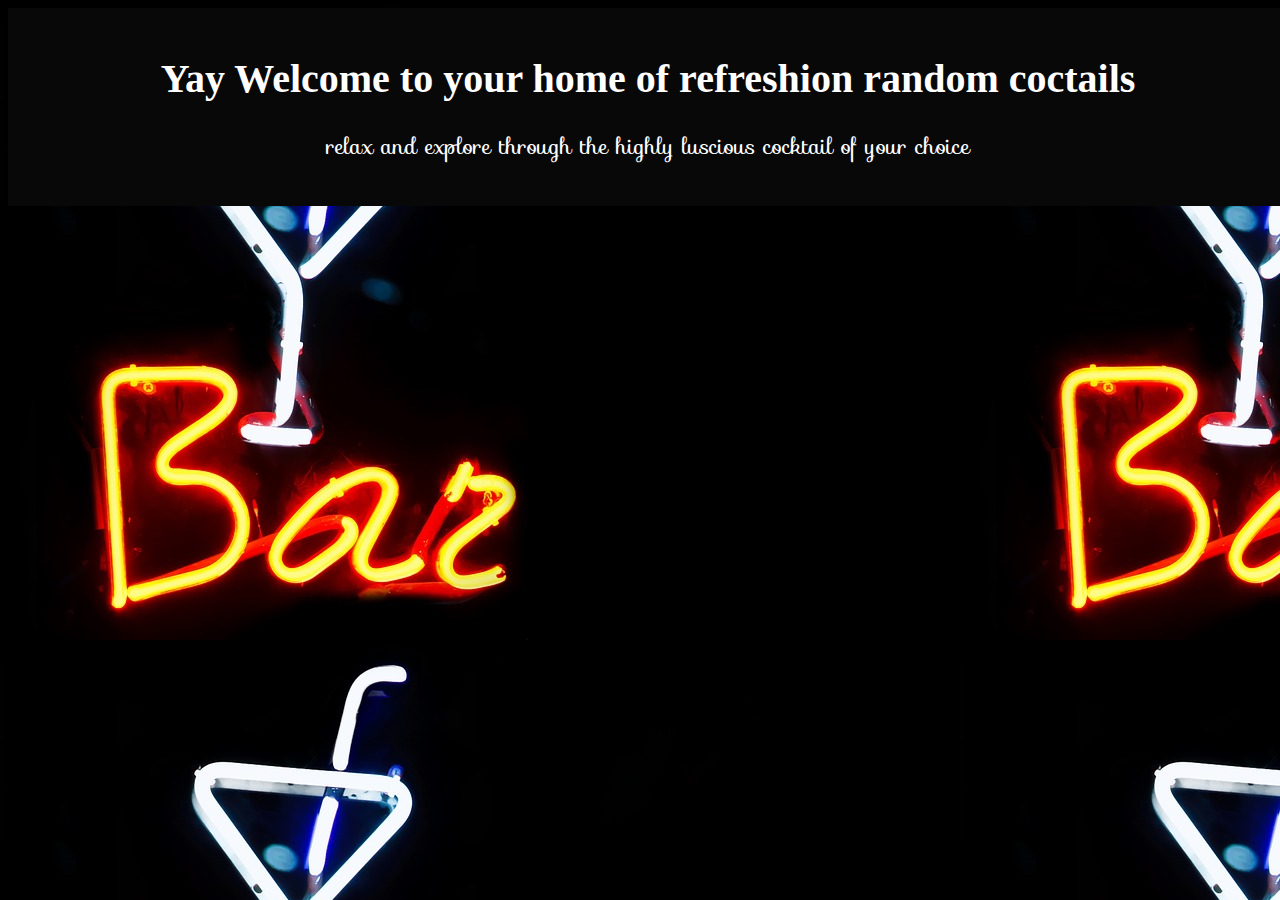
<file: html/Cocktail.html>
<!DOCTYPE html>
<html lang="en">
<head>
    <meta charset="UTF-8">
    <meta http-equiv="X-UA-Compatible" content="IE=edge">
    <meta name="viewport" content="width=device-width, initial-scale=1.0">
    <title>Cocktails</title>
    <link rel="stylesheet" href="../assets/css/cocktail.css">
    <link href='https://fonts.googleapis.com/css?family=Sofia' rel='stylesheet'>
</head>
<body>
    <div class=container>
        <h1>Yay Welcome to your home of refreshion random coctails</h1>
        <p>relax and explore through the highly luscious cocktail of your choice</p>
    </div>
    <section class=drink-section id="drink-section"></section>



    <script src="../assets/js/script.js"></script>
     <script src="https://code.jquery.com/jquery-3.6.0.min.js"></script>
</body>
</html>
</file>
<file: assets/css/cocktail.css>
body {
    height: 400px;
    width: 100%;
    background-image: url("../images/atomic-bar.jpg");
 }

 .container {padding: 20px;
  text-align: center;
  background: #080808;
  color: white;
  font-size: 20px;
  margin-bottom: 10px;
 }

 p {
    font-family: 'Sofia';
    font-size: 22px;
 }

 .rdm-cocktail {
    height: 500px;
    width: 100%;
    background-position: center;
    background-repeat: no-repeat;
    background-size: cover;
 }

 #drink-section {
     color: white;
     display: block;
     list-style: block;
 }

 #drink-section img{
    display: block;
    width: 50%;
    margin-left: auto;
    margin-right: auto;
 }
</file>
